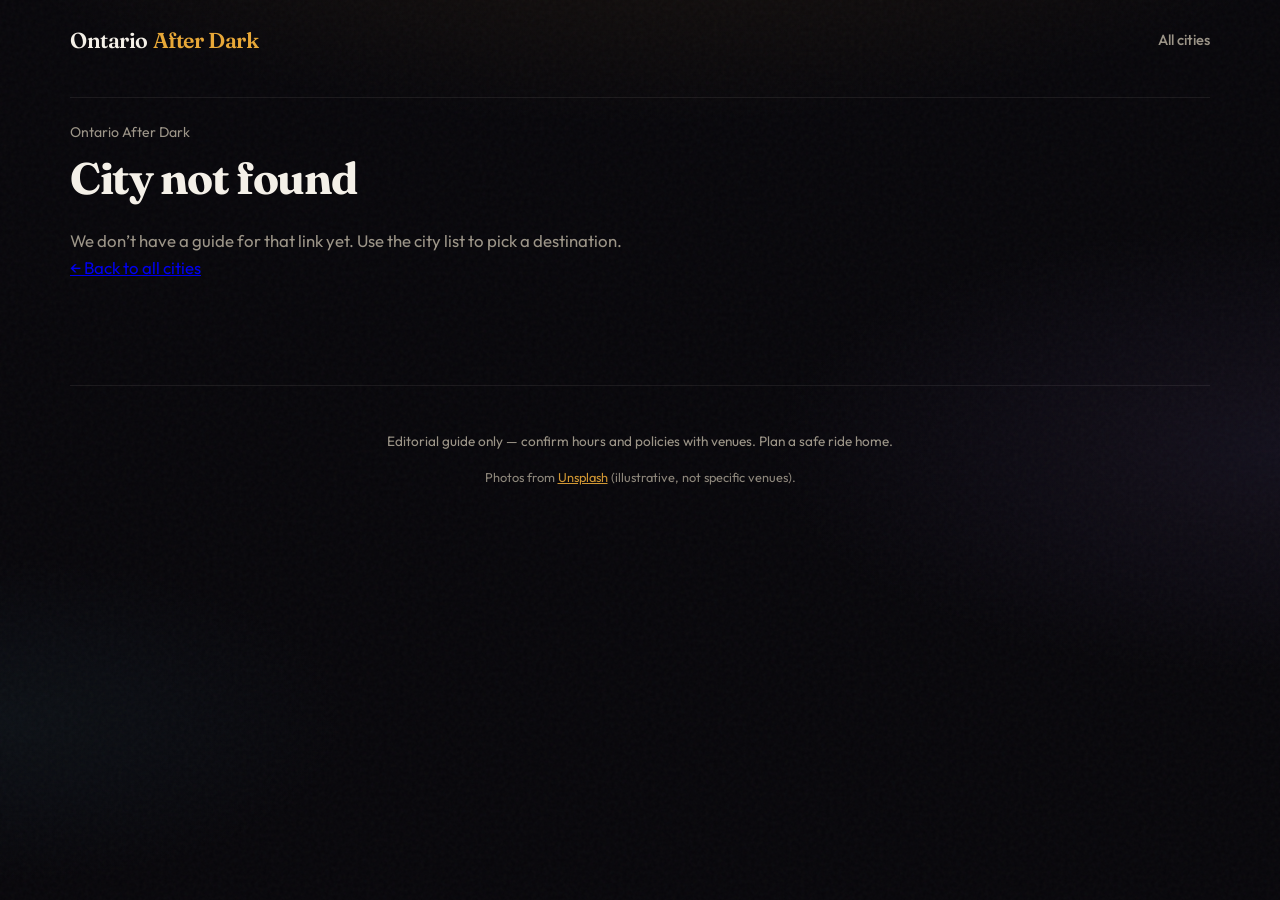
<file: city.html>
<!DOCTYPE html>
<html lang="en-CA">
  <head>
    <meta charset="utf-8" />
    <meta name="viewport" content="width=device-width, initial-scale=1" />
    <meta
      name="description"
      content="Nightlife guide by Ontario city — bars, clubs, live music, and local tips."
    />
    <title>City guide — Ontario After Dark</title>
    <link rel="preconnect" href="https://fonts.googleapis.com" />
    <link rel="preconnect" href="https://fonts.gstatic.com" crossorigin />
    <link rel="preconnect" href="https://images.unsplash.com" crossorigin />
    <link
      href="https://fonts.googleapis.com/css2?family=Fraunces:ital,opsz,wght@0,9..144,500;0,9..144,600;0,9..144,700;1,9..144,500&family=Outfit:wght@400;500;600&display=swap"
      rel="stylesheet"
    />
    <link rel="stylesheet" href="css/styles.css" />
        <script async src="https://pagead2.googlesyndication.com/pagead/js/adsbygoogle.js?client=ca-pub-4276130467303652"
         crossorigin="anonymous"></script>
  </head>
  <body>
    <div class="site-wrap">
      <header class="site-header">
        <a class="logo" href="index.html">Ontario <span>After Dark</span></a>
        <nav class="nav-inline" aria-label="Primary">
          <a href="index.html#cities">All cities</a>
        </nav>
      </header>

      <nav class="breadcrumb" id="breadcrumb"></nav>
      <article id="main" class="city-main"></article>
      <noscript>
        <p class="disclaimer">
          This page needs JavaScript to load city content. Open <a href="index.html">the city list</a> and pick a city, or enable JavaScript.
        </p>
      </noscript>

      <footer class="site-footer">
        <p>
          Editorial guide only — confirm hours and policies with venues. Plan a safe ride home.
        </p>
        <p class="footer-credit">
          Photos from
          <a href="https://unsplash.com" rel="noopener noreferrer" target="_blank">Unsplash</a>
          (illustrative, not specific venues).
        </p>
      </footer>
    </div>

    <script src="js/cities.js"></script>
    <script src="js/location-data.js"></script>
    <script src="js/media.js"></script>
    <script src="js/city-page.js"></script>
  </body>
</html>
</file>
<file: css/styles.css>
/* Ontario After Dark — editorial night-city aesthetic */
:root {
  --bg-deep: #07060a;
  --bg-card: #12101a;
  --bg-elevated: #1a1724;
  --text: #f4f0e8;
  --text-muted: #9c9588;
  --accent: #e8a838;
  --accent-soft: rgba(232, 168, 56, 0.15);
  --line: rgba(244, 240, 232, 0.08);
  --glow: rgba(232, 168, 56, 0.35);
  --font-display: "Fraunces", Georgia, serif;
  --font-sans: "Outfit", system-ui, sans-serif;
  --radius: 14px;
  --ease: cubic-bezier(0.22, 1, 0.36, 1);
}

*,
*::before,
*::after {
  box-sizing: border-box;
}

html {
  scroll-behavior: smooth;
}

body {
  margin: 0;
  font-family: var(--font-sans);
  font-weight: 400;
  color: var(--text);
  background: var(--bg-deep);
  min-height: 100vh;
  line-height: 1.55;
  font-size: 1.02rem;
}

/* Atmospheric background */
body::before {
  content: "";
  position: fixed;
  inset: 0;
  background:
    radial-gradient(ellipse 120% 80% at 50% -30%, rgba(232, 168, 56, 0.12), transparent 55%),
    radial-gradient(ellipse 80% 50% at 100% 50%, rgba(80, 60, 120, 0.15), transparent 50%),
    radial-gradient(ellipse 60% 40% at 0% 80%, rgba(40, 80, 100, 0.12), transparent 45%);
  pointer-events: none;
  z-index: 0;
}

body::after {
  content: "";
  position: fixed;
  inset: 0;
  background-image: url("data:image/svg+xml,%3Csvg viewBox='0 0 256 256' xmlns='http://www.w3.org/2000/svg'%3E%3Cfilter id='n'%3E%3CfeTurbulence type='fractalNoise' baseFrequency='0.85' numOctaves='4' stitchTiles='stitch'/%3E%3C/filter%3E%3Crect width='100%25' height='100%25' filter='url(%23n)' opacity='0.04'/%3E%3C/svg%3E");
  pointer-events: none;
  z-index: 0;
}

.site-wrap {
  position: relative;
  z-index: 1;
  max-width: 1180px;
  margin: 0 auto;
  padding: 0 1.25rem 4rem;
}

/* Header */
.site-header {
  display: flex;
  flex-wrap: wrap;
  align-items: center;
  justify-content: space-between;
  gap: 1rem;
  padding: 1.5rem 0 2.5rem;
  border-bottom: 1px solid var(--line);
}

.logo {
  font-family: var(--font-display);
  font-weight: 600;
  font-size: 1.35rem;
  letter-spacing: -0.02em;
  color: var(--text);
  text-decoration: none;
}

.logo span {
  color: var(--accent);
}

.nav-inline {
  display: flex;
  flex-wrap: wrap;
  gap: 0.75rem 1.25rem;
}

.nav-inline a {
  color: var(--text-muted);
  text-decoration: none;
  font-size: 0.92rem;
  font-weight: 500;
  transition: color 0.2s var(--ease);
}

.nav-inline a:hover {
  color: var(--accent);
}

/* Hero */
.hero {
  padding: 3rem 0 2.5rem;
}

.hero-eyebrow {
  font-size: 0.75rem;
  text-transform: uppercase;
  letter-spacing: 0.2em;
  color: var(--accent);
  margin-bottom: 0.75rem;
}

.hero h1 {
  font-family: var(--font-display);
  font-weight: 600;
  font-size: clamp(2.1rem, 5vw, 3.25rem);
  line-height: 1.1;
  letter-spacing: -0.03em;
  margin: 0 0 1rem;
  max-width: 18ch;
}

.hero-lead {
  color: var(--text-muted);
  max-width: 52ch;
  font-size: 1.05rem;
  margin: 0 0 2rem;
}

/* Search + filters */
.toolbar {
  display: flex;
  flex-direction: column;
  gap: 1rem;
  margin-bottom: 2rem;
}

@media (min-width: 640px) {
  .toolbar {
    flex-direction: row;
    align-items: center;
    flex-wrap: wrap;
  }
}

.search-wrap {
  flex: 1;
  min-width: min(100%, 280px);
  position: relative;
}

.search-wrap input {
  width: 100%;
  padding: 0.85rem 1rem 0.85rem 2.75rem;
  border: 1px solid var(--line);
  border-radius: var(--radius);
  background: var(--bg-card);
  color: var(--text);
  font-family: inherit;
  font-size: 1rem;
  transition: border-color 0.2s, box-shadow 0.2s;
}

.search-wrap input::placeholder {
  color: var(--text-muted);
  opacity: 0.8;
}

.search-wrap input:focus {
  outline: none;
  border-color: var(--accent);
  box-shadow: 0 0 0 3px var(--accent-soft);
}

.search-wrap svg {
  position: absolute;
  left: 0.9rem;
  top: 50%;
  transform: translateY(-50%);
  width: 1.1rem;
  height: 1.1rem;
  opacity: 0.45;
}

.region-filters {
  display: flex;
  flex-wrap: wrap;
  gap: 0.5rem;
}

.chip {
  border: 1px solid var(--line);
  background: transparent;
  color: var(--text-muted);
  padding: 0.45rem 0.9rem;
  border-radius: 999px;
  font-family: inherit;
  font-size: 0.82rem;
  font-weight: 500;
  cursor: pointer;
  transition: background 0.2s, color 0.2s, border-color 0.2s;
}

.chip:hover {
  color: var(--text);
  border-color: var(--text-muted);
}

.chip.is-active {
  background: var(--accent-soft);
  border-color: rgba(232, 168, 56, 0.45);
  color: var(--accent);
}

.results-meta {
  font-size: 0.88rem;
  color: var(--text-muted);
  margin-bottom: 1rem;
}

/* City grid */
.city-grid {
  display: grid;
  grid-template-columns: repeat(auto-fill, minmax(280px, 1fr));
  gap: 1.1rem;
}

.city-card {
  display: block;
  padding: 0;
  background: var(--bg-card);
  border: 1px solid var(--line);
  border-radius: var(--radius);
  text-decoration: none;
  color: inherit;
  transition: transform 0.35s var(--ease), border-color 0.25s, box-shadow 0.35s;
  position: relative;
  overflow: hidden;
}

.city-card-body {
  padding: 1.35rem 1.4rem;
  position: relative;
  z-index: 1;
}

.city-card-media {
  position: relative;
  overflow: hidden;
  aspect-ratio: 16 / 10;
  background: var(--bg-elevated);
}

.city-card-media img {
  width: 100%;
  height: 100%;
  object-fit: cover;
  display: block;
  transition: transform 0.5s var(--ease);
}

.city-card:hover .city-card-media img {
  transform: scale(1.04);
}

.city-card::after {
  content: "";
  position: absolute;
  inset: 0;
  background: linear-gradient(135deg, transparent 60%, var(--accent-soft));
  opacity: 0;
  transition: opacity 0.35s;
  pointer-events: none;
}

.city-card:hover {
  transform: translateY(-4px);
  border-color: rgba(232, 168, 56, 0.25);
  box-shadow: 0 20px 50px -20px var(--glow);
}

.city-card:hover::after {
  opacity: 1;
}

.city-card-body h2 {
  font-family: var(--font-display);
  font-size: 1.35rem;
  font-weight: 600;
  margin: 0 0 0.35rem;
  letter-spacing: -0.02em;
}

.city-card-body .region {
  font-size: 0.78rem;
  text-transform: uppercase;
  letter-spacing: 0.12em;
  color: var(--accent);
  margin-bottom: 0.5rem;
}

.city-card-body .blurb {
  font-size: 0.92rem;
  color: var(--text-muted);
  margin: 0;
  line-height: 1.45;
}

.city-card-body .arrow {
  margin-top: 1rem;
  font-size: 0.85rem;
  font-weight: 600;
  color: var(--accent);
  display: inline-flex;
  align-items: center;
  gap: 0.35rem;
}

/* City page */
.breadcrumb {
  font-size: 0.88rem;
  padding: 1.5rem 0 0;
}

.breadcrumb a {
  color: var(--text-muted);
  text-decoration: none;
}

.breadcrumb a:hover {
  color: var(--accent);
}

.breadcrumb span {
  color: var(--text-muted);
  margin: 0 0.4rem;
}

/* Hero image (city page) */
.city-hero-media {
  margin: 0 0 1.5rem;
  border-radius: var(--radius);
  overflow: hidden;
  border: 1px solid var(--line);
  background: var(--bg-elevated);
}

.city-hero-media img {
  width: 100%;
  aspect-ratio: 21 / 9;
  object-fit: cover;
  display: block;
  max-height: min(52vh, 420px);
}

.photo-credit {
  margin: 0;
  padding: 0.65rem 1rem;
  font-size: 0.75rem;
  color: var(--text-muted);
  line-height: 1.45;
  background: rgba(7, 6, 10, 0.85);
  border-top: 1px solid var(--line);
}

.photo-credit a {
  color: var(--accent);
}

.section-lead {
  color: var(--text-muted);
  font-size: 0.95rem;
  margin: -0.35rem 0 1.25rem;
  max-width: 65ch;
  line-height: 1.5;
}

.location-grid {
  display: grid;
  gap: 1rem;
}

@media (min-width: 640px) {
  .location-grid {
    grid-template-columns: repeat(2, 1fr);
  }
}

.location-card {
  background: var(--bg-elevated);
  border: 1px solid var(--line);
  border-radius: var(--radius);
  padding: 1.2rem 1.3rem;
  display: flex;
  flex-direction: column;
  gap: 0.35rem;
}

.location-card h3 {
  font-family: var(--font-display);
  font-size: 1.15rem;
  font-weight: 600;
  margin: 0;
  letter-spacing: -0.02em;
}

.location-kind {
  font-size: 0.78rem;
  text-transform: uppercase;
  letter-spacing: 0.1em;
  color: var(--accent);
  margin: 0;
}

.location-desc {
  font-size: 0.92rem;
  color: var(--text-muted);
  margin: 0;
  line-height: 1.5;
  flex: 1;
}

.location-map {
  margin-top: 0.5rem;
  font-size: 0.9rem;
  font-weight: 600;
  color: var(--accent);
  text-decoration: none;
  align-self: flex-start;
}

.location-map:hover {
  text-decoration: underline;
}

.sr-only {
  position: absolute;
  width: 1px;
  height: 1px;
  padding: 0;
  margin: -1px;
  overflow: hidden;
  clip: rect(0, 0, 0, 0);
  white-space: nowrap;
  border: 0;
}

.city-hero {
  padding: 0 0 2.5rem;
}

.city-hero .region {
  font-size: 0.78rem;
  text-transform: uppercase;
  letter-spacing: 0.15em;
  color: var(--accent);
  margin-bottom: 0.5rem;
}

.city-hero h1 {
  font-family: var(--font-display);
  font-size: clamp(2rem, 4.5vw, 2.75rem);
  margin: 0 0 1rem;
  letter-spacing: -0.03em;
}

.city-hero .intro {
  color: var(--text-muted);
  max-width: 62ch;
  font-size: 1.05rem;
  margin: 0;
}

.section-block {
  margin-bottom: 2.75rem;
}

.section-block h2 {
  font-family: var(--font-display);
  font-size: 1.45rem;
  font-weight: 600;
  margin: 0 0 1rem;
  padding-bottom: 0.5rem;
  border-bottom: 1px solid var(--line);
}

.category-grid {
  display: grid;
  gap: 1rem;
}

@media (min-width: 700px) {
  .category-grid {
    grid-template-columns: repeat(2, 1fr);
  }
}

.category-card {
  background: var(--bg-elevated);
  border: 1px solid var(--line);
  border-radius: var(--radius);
  padding: 1.25rem 1.35rem;
}

.category-card h3 {
  font-size: 1rem;
  font-weight: 600;
  margin: 0 0 0.5rem;
  color: var(--accent);
}

.category-card p {
  margin: 0;
  font-size: 0.95rem;
  color: var(--text-muted);
  line-height: 1.5;
}

.tips-list {
  margin: 0;
  padding-left: 1.2rem;
  color: var(--text-muted);
  font-size: 0.95rem;
}

.tips-list li {
  margin-bottom: 0.5rem;
}

.disclaimer {
  margin-top: 3rem;
  padding: 1.25rem 1.4rem;
  background: var(--bg-card);
  border: 1px solid var(--line);
  border-radius: var(--radius);
  font-size: 0.88rem;
  color: var(--text-muted);
  line-height: 1.5;
}

.disclaimer strong {
  color: var(--text);
}

.site-footer {
  margin-top: 4rem;
  padding-top: 2rem;
  border-top: 1px solid var(--line);
  font-size: 0.85rem;
  color: var(--text-muted);
  text-align: center;
}

.site-footer .footer-credit {
  margin-top: 1rem;
  font-size: 0.8rem;
  opacity: 0.9;
}

.site-footer .footer-credit a {
  color: var(--accent);
}

.empty-state {
  text-align: center;
  padding: 3rem 1rem;
  color: var(--text-muted);
}

@keyframes fade-up {
  from {
    opacity: 0;
    transform: translateY(12px);
  }
  to {
    opacity: 1;
    transform: translateY(0);
  }
}

.city-card {
  animation: fade-up 0.6s var(--ease) backwards;
}

.city-card:nth-child(1) { animation-delay: 0.02s; }
.city-card:nth-child(2) { animation-delay: 0.05s; }
.city-card:nth-child(3) { animation-delay: 0.08s; }
.city-card:nth-child(4) { animation-delay: 0.11s; }
.city-card:nth-child(5) { animation-delay: 0.14s; }
.city-card:nth-child(6) { animation-delay: 0.17s; }
.city-card:nth-child(7) { animation-delay: 0.2s; }
.city-card:nth-child(8) { animation-delay: 0.23s; }
</file>
